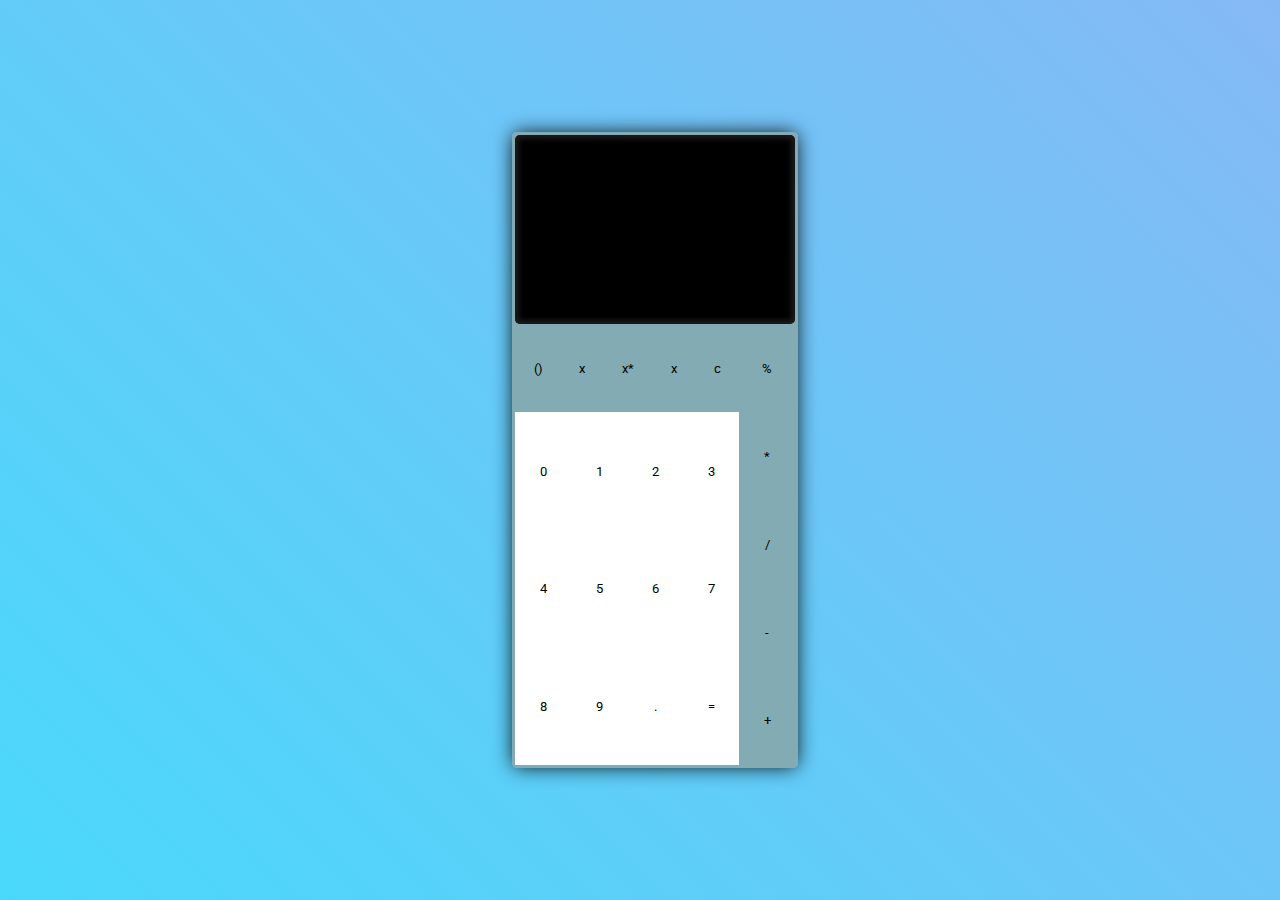
<file: javascript/01-calculadora/index.html>
<!DOCTYPE html>
<html lang="es">
<head>
    <meta charset="UTF-8">
    <meta http-equiv="X-UA-Compatible" content="IE=edge">
    <meta name="viewport" content="width=device-width, initial-scale=1.0">
    <link rel="preconnect" href="https://fonts.googleapis.com">
    <link rel="preconnect" href="https://fonts.gstatic.com" crossorigin>
    <link href="https://fonts.googleapis.com/css2?family=Roboto:wght@300;500&display=swap" rel="stylesheet">
    <link rel="stylesheet" href="./style.css">
    <title>proyecto 01-calculadora </title>
</head>
<body>
    <div id="contenedor">
        <main>
            <form id="calculadora">
                <section>
                    <input type="textfield" name="pant" id="pantalla" autocomplete="off">
                </section>
                <section>
                    <section>
                        <input type="button" value="()">
                        <input type="button" value="x">
                        <input type="button" value="x*">
                        <input type="button" value="x">
                        <input type="reset" value="c" >
                    </section>
                    <section>
                        <input type="button" value="%">
                        <input type="button" value="*">
                        <input type="button" value="/">
                        <input type="button" value="-">
                        <input type="button" value="+">
                    </section>
                    <section>
                        <input type="button" value="0">
                        <input type="button" value="1">
                        <input type="button" value="2">
                        <input type="button" value="3">
                        <input type="button" value="4">
                        <input type="button" value="5">
                        <input type="button" value="6">
                        <input type="button" value="7">
                        <input type="button" value="8">
                        <input type="button" value="9">
                        <input type="button" value=".">
                        <input type="button" value="=">
                    </section>
                </section>
            </form>
        </main>
    </div>
    <script src="./main.js"></script>
</body>
</html>
</file>
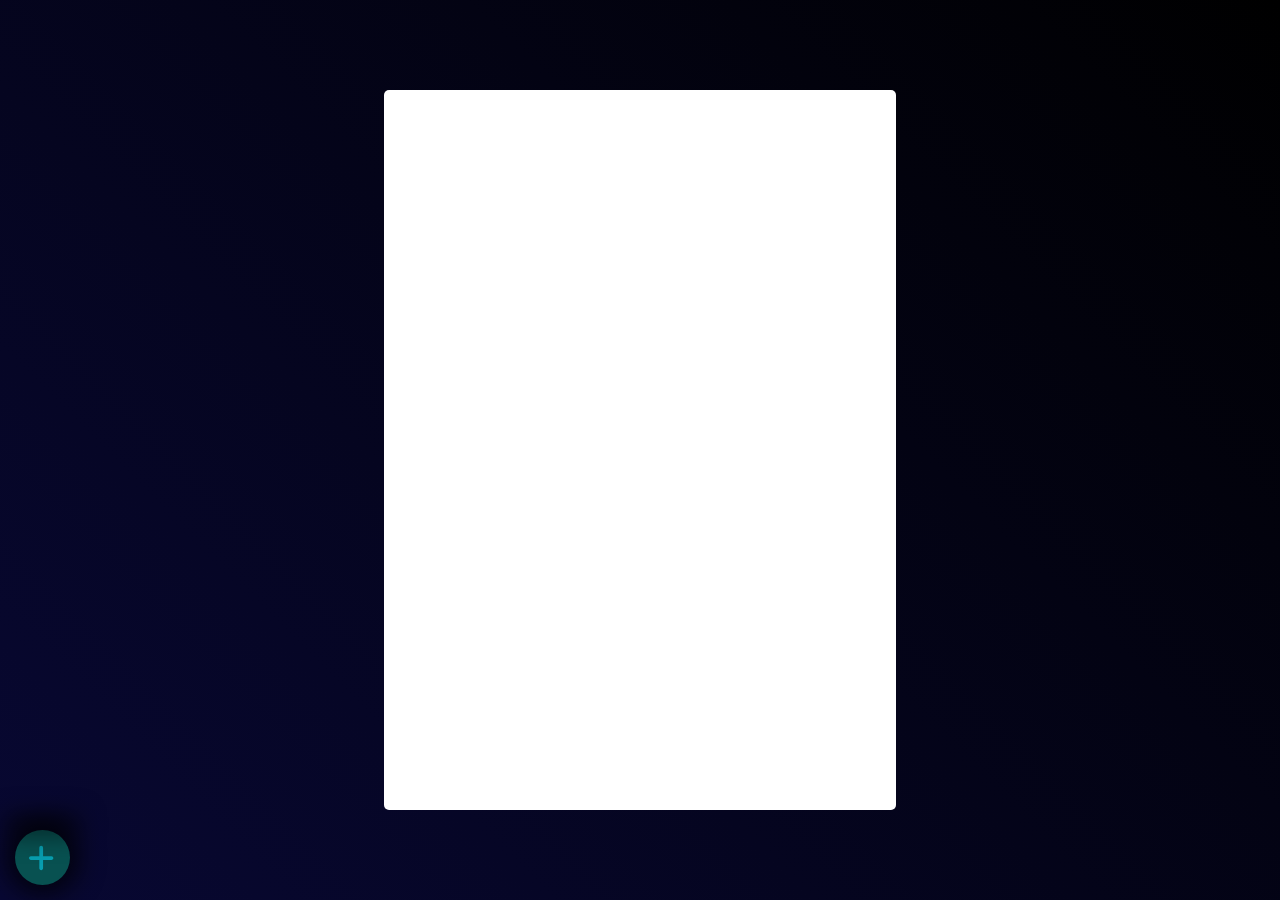
<file: javascript/02-listaDeUsuario/index.html>
<!DOCTYPE html>
<html lang="en">
<head>
    <meta charset="UTF-8">
    <meta http-equiv="X-UA-Compatible" content="IE=edge">
    <meta name="viewport" content="width=device-width, initial-scale=1.0">
    <link rel="preconnect" href="https://fonts.googleapis.com">
    <link rel="preconnect" href="https://fonts.gstatic.com" crossorigin>
    <link href="https://fonts.googleapis.com/css2?family=Roboto:wght@300;500&display=swap" rel="stylesheet">
    <link rel="stylesheet" href="../font/fontawesome-free-6.3.0-web/css/all.css">
    <link rel="stylesheet" href="style.css">
    <title>Creador</title>
</head>
<body>
    <div id="contenedor">
        <nav id="navigator">
            <div id="navbtn">
                <i class="fa-solid fa-plus"></i>
            </div>
            <section class="barra" style="height:0px;overflow: hidden;">
                <button onclick="create()">
                    <i class="fa-solid fa-user-plus"></i>
                    <span class="tooltip">añadir</span>
                </button>
                <button onclick="mostrar('userList')">
                    <i class="fa-solid fa-users"></i>
                    <span  class="tooltip">lista de usuario</span>
                </button>
            </section>
        </nav>
        <div id="formularios" >
                <div id="userAdd">
                    <button class="btn" id="userbtn" onclick="create()" ><i class="fa-solid fa-xmark"></i></button>
                    <form>
                        <label for="name" class="inputLabel">
                            <input type="text" name="user" id="user" required>
                            <span>nombre</span>
                        </label>
                        <label for="pass" class="inputLabel">
                            <input type="password" name="pass" id="pass" required>
                            <span>contraseña</span>
                        </label>
                        <button class="btn btn-primary">añadir</button>
                    </form>
                </div>
        </div>
        <div>
            <form id="ingresar">
                <section>
                    <section>
                        <input type="text" name="nombre" id="nombre">
                    </section>
                    <section>
                        <input type="password" name="contraseña" id="contraseña">
                    </section>
                </section>
                <section>
                    <input type="submit" value="enviar">
                </section>
            </form>
        </div>
        <div id="cuerpo">
            <div id="userList">
                <table class="tabla">
                    <thead>
                        <tr>
                            <th>Nombre</th>
                            <th>Contraseña</th>
                            <th>Fecha</th>
                            <th>Hora</th>
                            <th>opciones</th>
                        </tr>
                    </thead>
                    <tbody id="data">

                    </tbody>
                </table>
            </div>
    </div>
    <script src="../font/fontawesome-free-6.3.0-web/js/all.js"></script>
    <script src="./main.js"></script>
</body>
</html>
</file>
<file: javascript/01-calculadora/style.css>
*{
    padding: 0;
    margin: 0;
    font-family: 'Roboto', sans-serif;
}
:root{
    --radius:5px;
}
#contenedor{
    height: 100vh;
    display: grid;
    grid-template-columns: 40% auto 40%;
    grid-template-rows: 15% auto 15%;
    background: linear-gradient(45deg,cyan,violet);
    background-size: 400% 400%;
    animation:bkg-anim 4.5s linear infinite forwards ;
}
main{
    grid-column: 2/2;
    grid-row: 2/2;
    align-items: center;
    display: flex;
    justify-content: center;
}

#calculadora{
    position: relative;
    padding: 0.2em;
    background-color: rgba(131, 170, 178, 0.987);
    width: 280px;
    height: 100%;
    display: grid;
    grid-template-rows: 30% auto;
    border-radius: var(--radius);
    box-shadow: 0px 0px 20px -2px black;
}
#pantalla{
    appearance: none;
    border: none;
    background-color: black;
    border-radius: 5px;
    box-shadow: inset 0px 0px 5px 4px rgba(43, 43, 43, 0.641);
    height: 100%;
    width: 100%;
    color: white;
    position: relative;
}

#calculadora>section:nth-child(2){
    width: 100%;
    height: 100%;
    position: relative;
    display: grid;
    grid-template-columns: 80% 20%;
    grid-template-rows: 20% 80%;
}
#calculadora>section:nth-child(2)>section:nth-child(1){
    grid-row: 1/1;
    grid-column: 1/1;
    display: grid;
    grid-template-rows: none;
    grid-template-columns: repeat(5,auto);
}
#calculadora>section:nth-child(2)>section:nth-child(1)>input,#calculadora>section:nth-child(2)>section:nth-child(2)>input{
    border: none;
    background: none;
    cursor: pointer;
    transition: all 200ms linear;
}

#calculadora>section:nth-child(2)>section:nth-child(1)>input:hover,#calculadora>section:nth-child(2)>section:nth-child(2)>input:hover{
    background-color: violet;
}
#calculadora>section:nth-child(2)>section:nth-child(1)>input:active,#calculadora>section:nth-child(2)>section:nth-child(2)>input:active,#calculadora>section:nth-child(2)>section:nth-child(3)>input:active{
    transform: scale(0.8);
}
#calculadora>section:nth-child(2)>section:nth-child(3){
   background-color: white;
   display: grid;
   grid-template-columns: repeat(4,auto);
   grid-template-rows: repeat(3,33.4%);
}
#calculadora>section:nth-child(2)>section:nth-child(3)>input{
    background: transparent;
    cursor: pointer;
    appearance: none;
    border: none;
    transition: all 200ms linear;
}
#calculadora>section:nth-child(2)>section:nth-child(3)>input:hover{
    background-color: cyan;
}
#calculadora>section:nth-child(2)>section:nth-child(2){
    background-color: transparent;
    grid-row: 1/3;
    grid-column: 2/2;
    display: grid;
    grid-template-rows: repeat(5,20%);
}
#calculadora>section:nth-child(2)>section:nth-child(2)>input{
    border: none;
    background: none;
    cursor: pointer;
}

@keyframes bkg-anim {
    0%{
        background-position: 0% 50%;
    }
    50%{
        background-position: 100% 50%;
    }
    100%{
        background-position: 0% 50%;
    }
}
</file>
<file: javascript/02-listaDeUsuario/style.css>
*{
    padding: 0%;
    margin: 0%;
    font-family: 'Roboto', sans-serif;
}
:root{
    --locat : -200%;
}
nav{
    left: 15px;
    bottom: 15px;
    position: fixed;
}
#navbtn{
    z-index: 9909;
    cursor: pointer;
    padding: 0.5em;
    width: 25px;
    display: flex;
    height: 25px;
    align-items: center;
    justify-content: center;
    text-align: center;
    background-color: rgb(8, 81, 81);
    color: rgba(9, 212, 243, 0.583);
    border-radius: 50%;
    font-size: 30px;
    box-shadow: 0px 0px 25px 10px rgba(0, 0, 0, 0.701);
    transition: all 200ms linear;
    animation: moveEfect 200ms linear forwards;
}
#navbtn:hover{
    background-color: rgb(8, 54, 54);
    color: rgb(70, 230, 230);
}
.barra{
    position: absolute;
    background-color: rgb(8, 81, 81);
    border-radius: 1em 0em 1em 0em;
    transition: all 200ms linear;
    box-shadow: 0px 0px 25px 10px rgba(0, 0, 0, 0.559);
}
.barra>button{
    position: relative;
    cursor: pointer;
    color: rgba(9, 212, 243, 0.583);
    width: 100%;
    height: 50px;
    border: none;
    background: none;
    transition: all 200ms linear;
}
#userbtn{
    position: absolute;
    top: 0;
    right: 10px;
    padding: 1em;
    border-radius: 5px;
}
#userbtn:hover{
    background-color: rgb(188, 32, 32);
    color: rgba(34, 3, 3, 0.431);
}
.barra>button:active{
    transform: scale(0.8);
}
.barra>button:first-child{
    border-radius: 1em 0em 0em 0em;
}
.barra>button:hover>span{
    display: flex;
    opacity: 1;
}
.barra>button:hover{
    color: rgb(70, 230, 230);
    background-color: rgb(8, 54, 54);
}
.barra{
    width: 100%;
    height: 100%;
    bottom: 110%;
}

#contenedor{
    height: 100vh;
    background: linear-gradient(45deg ,rgb(8, 8, 51),black);
    display: grid;
    grid-template-columns: 30% 40% 30%;
    grid-template-rows: 10% 80% 10%;
}
#ingresar{
    display: none;
}

.tooltip{
    transition: all 200ms linear;
    position: absolute;
    display: none;
    opacity: 0;
    top: 0;
    left: 110%;
    max-width: 100px;
    min-width: 50px;
    padding: 1em;
    background-color: black;
    border-radius: 1em;
    box-shadow: 0px 0px 10px 2px black;
}
.tooltip::after{
    content: "";
    position: absolute;
    bottom: 35%;
    right: 90%;
    margin-left: -10px;
    border-width: 10px 10px 0 10px;
    rotate: 90deg;
    border-style: solid;
    border-color: black transparent transparent transparent;
}
#formularios{
    transform: translateY(var(--locat));
    position: fixed;
    padding: 2em 1em 1em 1em;
    top: 10px;
    left: 37%;
    width: 300px;
    background-color: white;
    box-shadow: 0px 0px 25px 10px rgba(0, 0, 0, 0.559);
    transition: all 1s linear;
    border-radius: 10px;
    height: min-content;
    z-index: 999;
}
#formularios>div{
    position: relative;
    display: flex;
    justify-content: center;
    height: 100%;
}
#formularios>div>form{
    justify-content: center;
    align-items: center;
    display: flex;
    flex-flow: column nowrap;
    gap: 2em;
}
.inputLabel{
    position: relative;
    z-index: 9;
    cursor: pointer;
}
.inputLabel>span{
    display: block;
    left: 5px;
    top: 50%;
    transform: translateY(-50%);
    position: absolute;
    transition: all 200ms linear;
    border-left: 2px solid transparent;
    border-right: 2px solid transparent;
    background-color: white;
    padding: 0.2em;
}
.inputLabel>input:focus + span{
    border-left: 2px solid aqua;
    border-right: 2px solid aqua;
    top: -10%;
}
.inputLabel>input:valid + span{
    border-left: 2px solid aqua;
    border-right: 2px solid aqua;
    top: -10%;
}
.inputLabel>input{
    border: none;
    outline: none;
    background: none;
    border: 2px solid cyan;
    padding: 0.5em;
}
.btn{
    cursor: pointer;
    outline: none;
    border: none;
    background: transparent;
    transition: all 200ms linear;
}
.btn-primary{
    padding: 0.5em 1em 0.5em 1em;
    color: rgba(23, 220, 220, 0.652);
    background-color: rgb(6, 91, 91);
    border-radius: 10px;
    font-size: 15px;
}
.btn-primary:hover{
    transform: scale(1.1);
    background-color: rgb(8, 137, 137);
    color: rgba(17, 237, 237, 0.937);
}
.btn-primary:active{
    transform: scale(0.8);
}

#cuerpo{
    grid-column: 2/2;
    grid-row: 2/2;
    background-color: white;
    border-radius: 5px;
}

@keyframes moveEfect{
    0%{
        opacity: 0;
        
        transform: translateX(-100%);
    }
    100%{
        opacity: 1;
        transform: translateX(0%);
    }
}

#userList{
    display: none;
    height: 100%;
    overflow-x: hidden;
    overflow-y: auto;
    animation: opacidad 200ms linear forwards;
}
.tabla{
    width: 100%;
    margin: auto;
    border-collapse: collapse;
}
.tabla>thead{
    width: 100%;
}
.tabla>thead>tr{
    height: 100px;
    color: rgba(0, 255, 255, 0.526);
    background-color: rgb(4, 49, 49);

}
.tabla>tbody{
    width: 100%;
}
.tabla>tbody>tr{
    text-align: center;
    height: 50px;
}
.tabla>tbody>tr>td>button{
    cursor: pointer;
    border: none;
    background-color: transparent;
    padding: 0.5em;
}
.tabla>tbody>tr>td>button:nth-child(2){
    background-color: rgb(211, 6, 6);
    color: rgba(255, 255, 255, 0.404);
}
.tabla>tbody>tr>td>button:nth-child(1){
    background-color: rgb(11, 95, 81);
    color: rgba(6, 243, 239, 0.707);
    border: 2px solid cyan;
    border-radius: 5px;
}
.tabla>tbody>tr:nth-child(even){
    background-color: rgb(8, 137, 137);
    color: white;
}
@keyframes opacidad {
    0%{
        opacity: 0;
    }
    100%{
        opacity: 1;
    }
}
</file>
